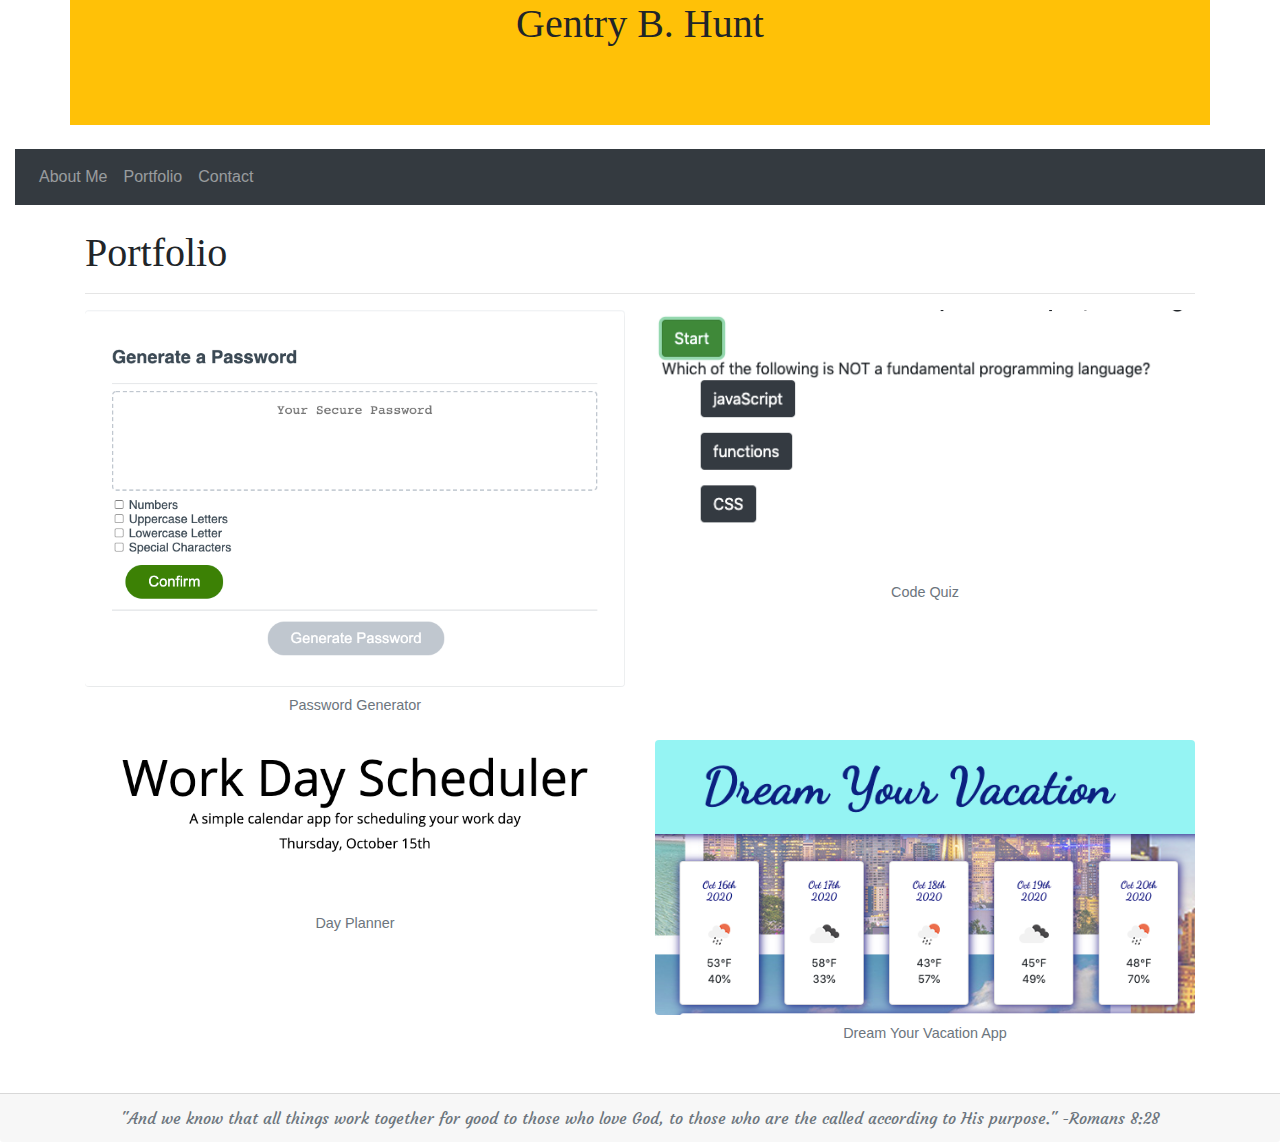
<file: portfolio.html>
<!DOCTYPE html>
<html lang="en-US">

<head>
    <meta charset="UTF-8">
    <link rel="stylesheet" href="https://stackpath.bootstrapcdn.com/bootstrap/4.4.1/css/bootstrap.min.css"
        integrity="sha384-Vkoo8x4CGsO3+Hhxv8T/Q5PaXtkKtu6ug5TOeNV6gBiFeWPGFN9MuhOf23Q9Ifjh" crossorigin="anonymous">
    <link href="https://fonts.googleapis.com/css2?family=Courgette&family=Permanent+Marker&display=swap"
        rel="stylesheet">
    <link href="style.css" rel="stylesheet">
    <title>Portfolio</title>

</head>


<body>
    <div class="container-sm bg-warning" style="height: 125px">
        <h1 class="text-center" id="dynamic">Gentry B. Hunt</h1>
    </div>
    <br>
    <div class="container-fluid">
        <nav class="navbar navbar-expand-lg navbar-dark bg-dark ">
            <button class="navbar-toggler" type="button" data-toggle="collapse" data-target="#navbarTogglerDemo01"
                aria-controls="navbarTogglerDemo01" aria-expanded="false" aria-label="Toggle navigation">
                <span class="navbar-toggler-icon"></span>
            </button>
            <div class="collapse navbar-collapse" id="navbarTogglerDemo01">

                <ul class="navbar-nav mr-auto mt-2 mt-lg-0">
                    <li class="nav-item">
                        <a class="nav-link" href="./index.html">About Me <span class="sr-only">(current)</span></a>
                    </li>
                    <li class="nav-item">
                        <a class="nav-link" href="#">Portfolio</a>
                    </li>
                    <li class="nav-item">
                        <a class="nav-link" href="./contact.html">Contact</a>
                    </li>
                </ul>
            </div>
        </nav>
        <br>
    </div>
    <div class="container-sm">
        <h1 id="dynamic-2">Portfolio</h1>
        <hr>
        <div class="row text-center">
            <div class="col-6">
                <a href="https://gentryhunt23.github.io/Password-Generator/">
                    <figure class="figure"></figure><img src="./assets/password.png"
                        class="figure-img img-fluid rounded" alt="responsive image of Kobe 'Bean'Bryant RIP.">
                    <figcaption class="figure-caption">Password Generator</figcaption>
                    </figure>
                </a>
            </div>
            <div class="col-6">
                <a href="https://gentryhunt23.github.io/Code-Quiz/">
                    <figure class="figure"></figure><img src="./assets/quiz.png"
                        class="figure-img img-fluid rounded" alt="responsive image of Kobe 'Bean'Bryant RIP.">
                    <figcaption class="figure-caption">Code Quiz</figcaption>
                    </figure>
                </a>
            </div>
        </div>
        <br>
        <div class="row text-center">
            <div class="col-6">
                <a href="https://gentryhunt23.github.io/Dayplanner/">
                    <figure class="figure"></figure><img src="./assets/dayplanner.png"
                        class="figure-img img-fluid rounded" alt="responsive image of Kobe 'Bean'Bryant RIP.">
                    <figcaption class="figure-caption">Day Planner</figcaption>
                    </figure>
                </a>
            </div>
            <div class="col-6">
                <a href="https://gentryhunt23.github.io/DreamYourVacation/">
                    <figure class="figure"></figure><img src="./assets/weather.png"
                        class="figure-img img-fluid rounded" alt="responsive image of Kobe 'Bean'Bryant RIP.">
                    <figcaption class="figure-caption">Dream Your Vacation App</figcaption>
                    </figure>
                </a>
            </div>
        </div>
        <br>
        <!-- <div class="row text-center">
            <div class="col-6">
                <a href="#">
                    <figure class="figure"></figure><img src="https://avatarfiles.alphacoders.com/174/174609.jpg"
                        class="figure-img img-fluid rounded" alt="responsive image of Kobe 'Bean'Bryant RIP.">
                    <figcaption class="figure-caption">Password Generator</figcaption>
                    </figure>
                </a>
            </div>
            <div class="col-6">
                <a href="#">
                    <figure class="figure"></figure><img src="https://avatarfiles.alphacoders.com/174/174609.jpg"
                        class="figure-img img-fluid rounded" alt="responsive image of Kobe 'Bean'Bryant RIP.">
                    <figcaption class="figure-caption">Password Generator</figcaption>
                    </figure>
                </a>
            </div>
        </div> -->
        <br>
    </div>

    <div class="card-footer text-center text-muted" id="spirit">
        "And we know that all things work together for good to those who love God, to those who are the called according
        to His purpose." -Romans 8:28
    </div>
</body>

</html>
</file>
<file: style.css>
#dynamic{
    font-family: 'Permanent Marker', cursive;}
    
#dynamic-2{
        font-family: 'Permanent Marker', cursive;
        }
#dynamic-3{
            font-family: 'Permanent Marker', cursive;
            }
#spirit{
    font-family: 'Courgette', cursive;
    }
</file>
